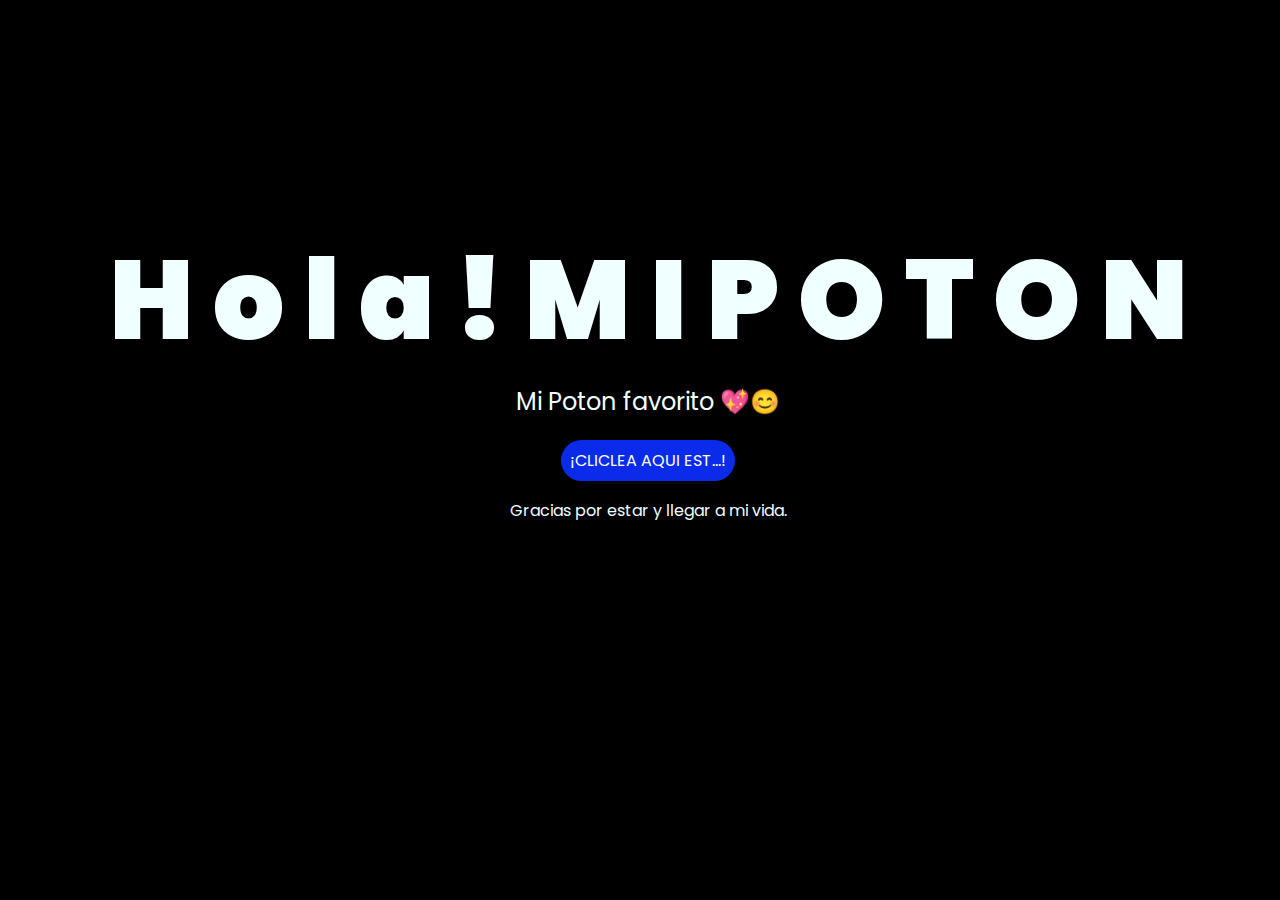
<file: index.html>
<!DOCTYPE html>
<html lang="es">

<head>
    <meta charset="UTF-8">
    <meta http-equiv="X-UA-Compatible" content="IE=edge">
    <meta name="viewport" content="width=device-width, initial-scale=1.0">
    <link rel="stylesheet" href="css/style.css">
    <link rel="icon" href="img/flowers.png" type="image/x-icon">
    <title>Flowers</title>
</head>

<body>
    <div class="greetings">
        <span>H</span>
        <span>o</span>
        <span>l</span>
        <span>a</span>
        <span>!</span>
        <span> </span>
        <span>M</span>
        <span>I</span>
        <span> </span>
        <span>P</span>
        <span>O</span>
        <span>T</span>
        <span>O</span>
        <span>N</span>
    </div>
    <div class="description">
        <span>Mi Poton favorito 💖😊</span>
    </div>
    <div class="button">
        <button class="botones">
            <a href="flower.html" style="color: #fff;">¡CLICLEA AQUI EST...!</a>
        </button>
    </div>

    <!-- Créditos -->
    <div class="credits">
        <p>Gracias por estar y llegar a mi vida.</p>
    </div>
</body>

</html>
</file>
<file: css/style.css>
@import url('https://fonts.googleapis.com/css2?family=Poppins:ital,wght@0,500;1,900&display=swap');
*{
    font-family: 'Poppins',cursive;
}
body{
    color: azure;
    width: 100%;
    height: 82vh;
    display: flex;
    flex-direction: column;
    align-items: center;
    justify-content: center;
    background-color: black;
    /* padding-top: -30; */
}

.botones{
    padding: 9px;
    border-radius: 80px;
    background-color: transparent;
    border: none;
}

.botones a{
    background-color: #0a2be9;
    padding: 9px;
    border-radius: 80px;
    -webkit-border-radius: 80px;
    -moz-border-radius: 80px;
    -ms-border-radius: 80px;
    -o-border-radius: 80px;

}

.botones a:focus{
    background-color: rgb(50, 194, 194);
}

.greetings{
    font-size: 7rem;
    font-weight: 900;
}
.greetings > span{
    animation: glow 2.5s ease-in-out infinite;
}
@keyframes glow{
    0%, 100%{
        color: #fff;
        text-shadow: 0 0 12px #39c6d6, 0 0 50px #39c6d6, 0 0 100px #39c6d6;
    }
    10%, 90%{
        color: #111;
        text-shadow: none;
    }
}
.greetings > span:nth-child(2){
    animation-delay: .2s ;
}
.greetings > span:nth-child(3){
    animation-delay: .4s ;
}
.greetings > span:nth-child(4){
    animation-delay: .6s;
}
.greetings > span:nth-child(5){
    animation-delay: .8s;
}
.greetings > span:nth-child(6){
    animation-delay: 1s;
}

.greetings > span:nth-child(7){
    animation-delay: 1.2s ;
}
.greetings > span:nth-child(8){
    animation-delay: 1.4s ;
}
.greetings > span:nth-child(9){
    animation-delay: 1.6s ;
}
.greetings > span:nth-child(10){
    animation-delay: 1.8s ;
}

.greetings > span:nth-child(11){
    animation-delay: 2s ;
}
.greetings > span:nth-child(12){
    animation-delay: 2.2s ;
}
.greetings > span:nth-child(13){
    animation-delay: 2.4s ;
}
.greetings > span:nth-child(14){
    animation-delay: 2.6s ;
}

.description{
    font-size: 1.5rem;
    margin-bottom: 20px;
}

.button a{
    text-decoration: none;
    font-size: 1rem;
    color: #111;
}

@media screen and (max-width:574px){
    .greetings{
        display: block;
        font-size: 4rem;
        font-weight: 800;
        text-align: center;
    }
    .description{
        font-size: 2rem;
    }
    
    .button a{
        font-size: 1rem;
    }
}
</file>
